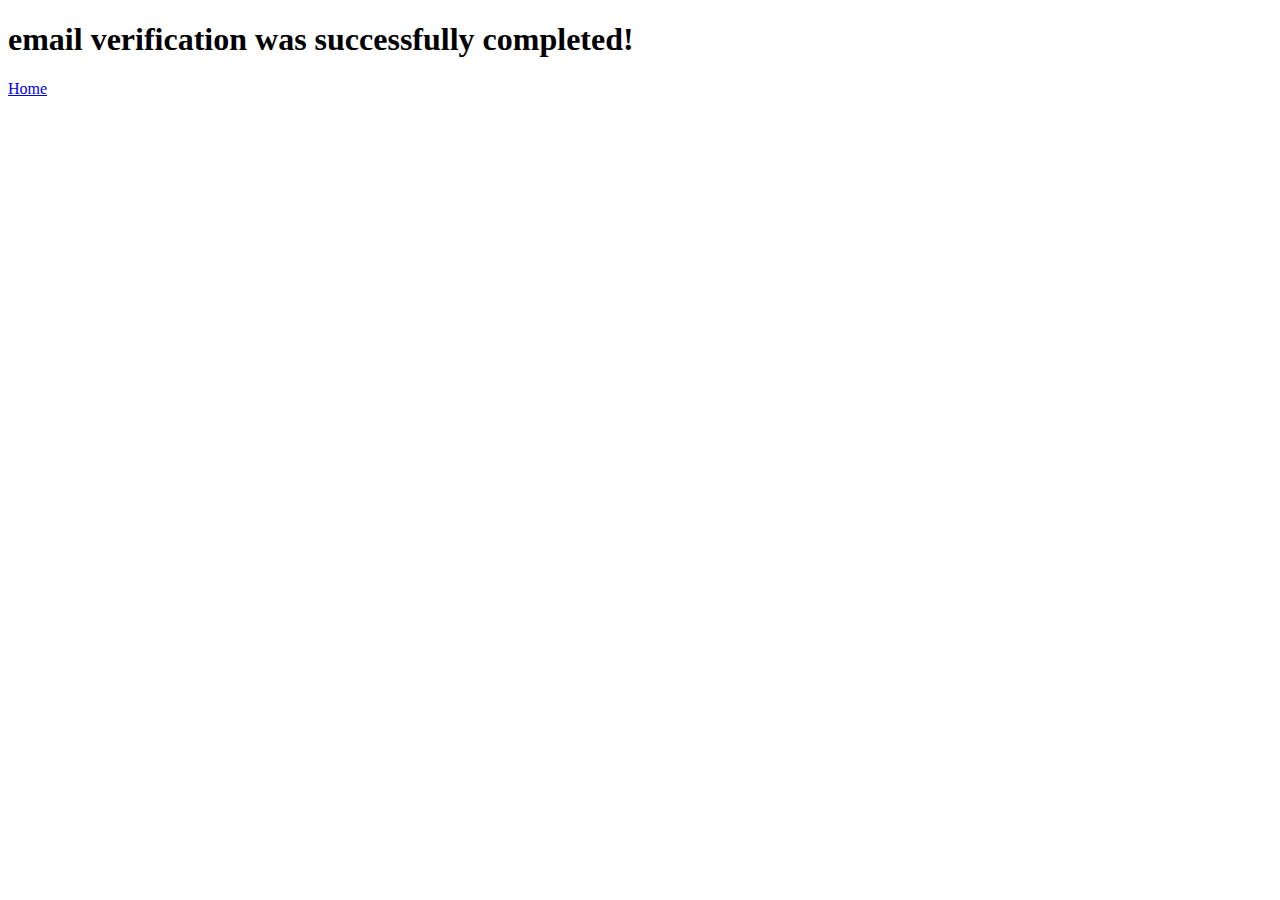
<file: users/templates/users/complete.html>
<!DOCTYPE html>
<html lang="en">
<head>
    <meta charset="UTF-8">
    <title>Title</title>
</head>
<body>
    <h1>email verification was successfully completed!</h1>
    <a href="{%url 'articles:home'%}">Home</a>
</body>
</html>
</file>
